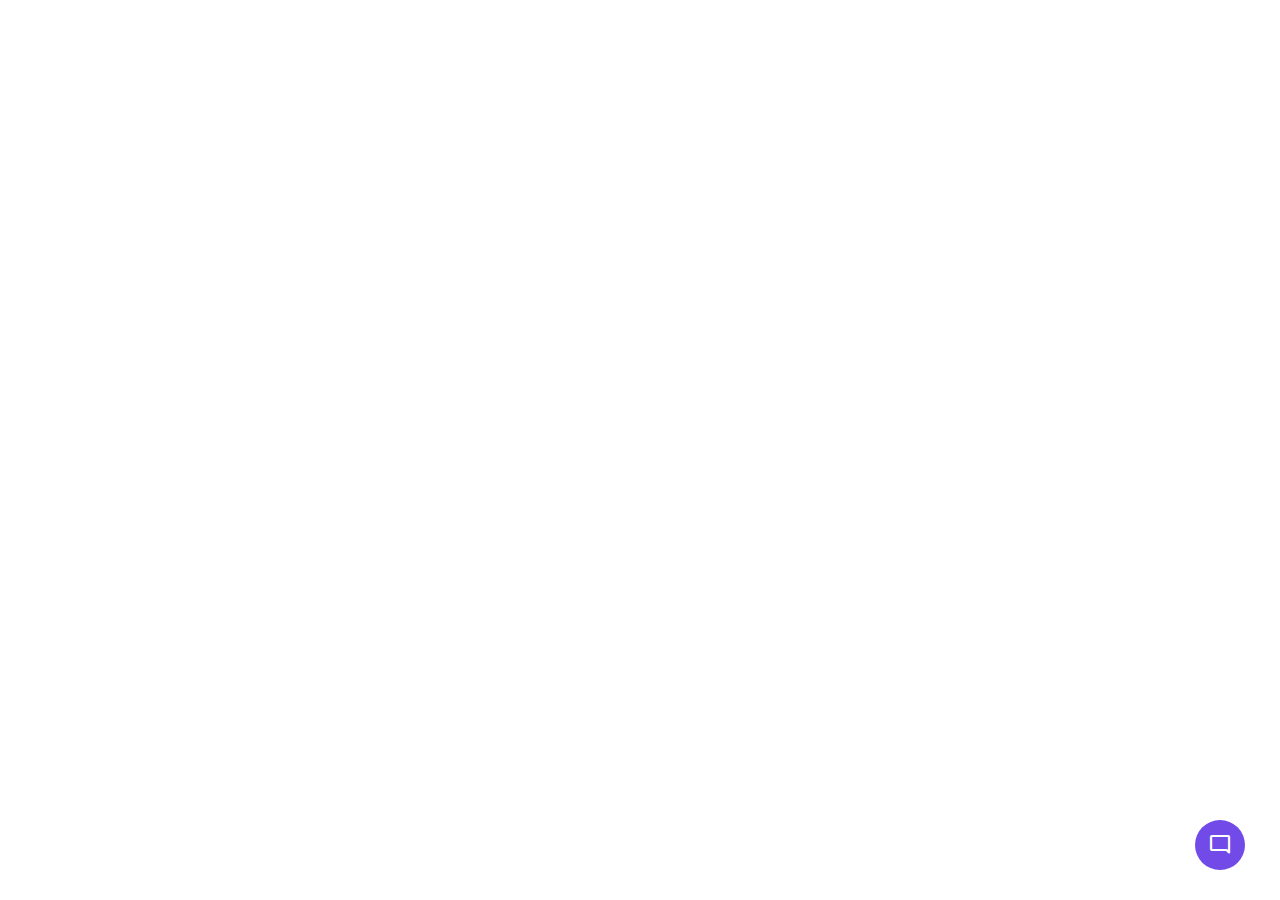
<file: admin/chatbot/index.html>
<!DOCTYPE html>
<html lang="en">

<head>
  <meta charset="UTF-8">
  <meta name="viewport" content="width=device-width, initial-scale=1.0">
  <title>VirtuaLink Chatbot</title>
  <!-- Google Fonts for Icons -->
  <link rel="stylesheet" href="https://fonts.googleapis.com/css2?family=Material+Symbols+Outlined:opsz,wght,FILL,GRAD@48,400,0,0" />
  <link rel="stylesheet" href="https://fonts.googleapis.com/css2?family=Material+Symbols+Rounded:opsz,wght,FILL,GRAD@48,400,1,0" />
  <!-- Chatbot CSS -->
  <link rel="stylesheet" href="style.css">
  <!-- Chatbot Script -->
  <script src="script.js" defer></script>
</head>

<body>
  <div class="chatbot-container">
    <button class="chatbot-toggler">
      <span class="material-symbols-rounded">mode_comment</span>
      <span class="material-symbols-outlined">close</span>
    </button>
    <div class="chatbot">
      <header>
        <h2>Chatbot</h2>
        <span class="close-btn material-symbols-outlined">close</span>
      </header>
      <ul class="chatbox">
        <li class="chat incoming">
          <span class="material-symbols-outlined">smart_toy</span>
          <p>Hi there 👋<br>How can I help you today?</p>
        </li>
      </ul>
      <div class="chat-input">
        <textarea placeholder="Enter a message..." spellcheck="false" required></textarea>
        <span id="send-btn" class="material-symbols-rounded">send</span>
      </div>
    </div>
  </div>
</body>

</html>
</file>
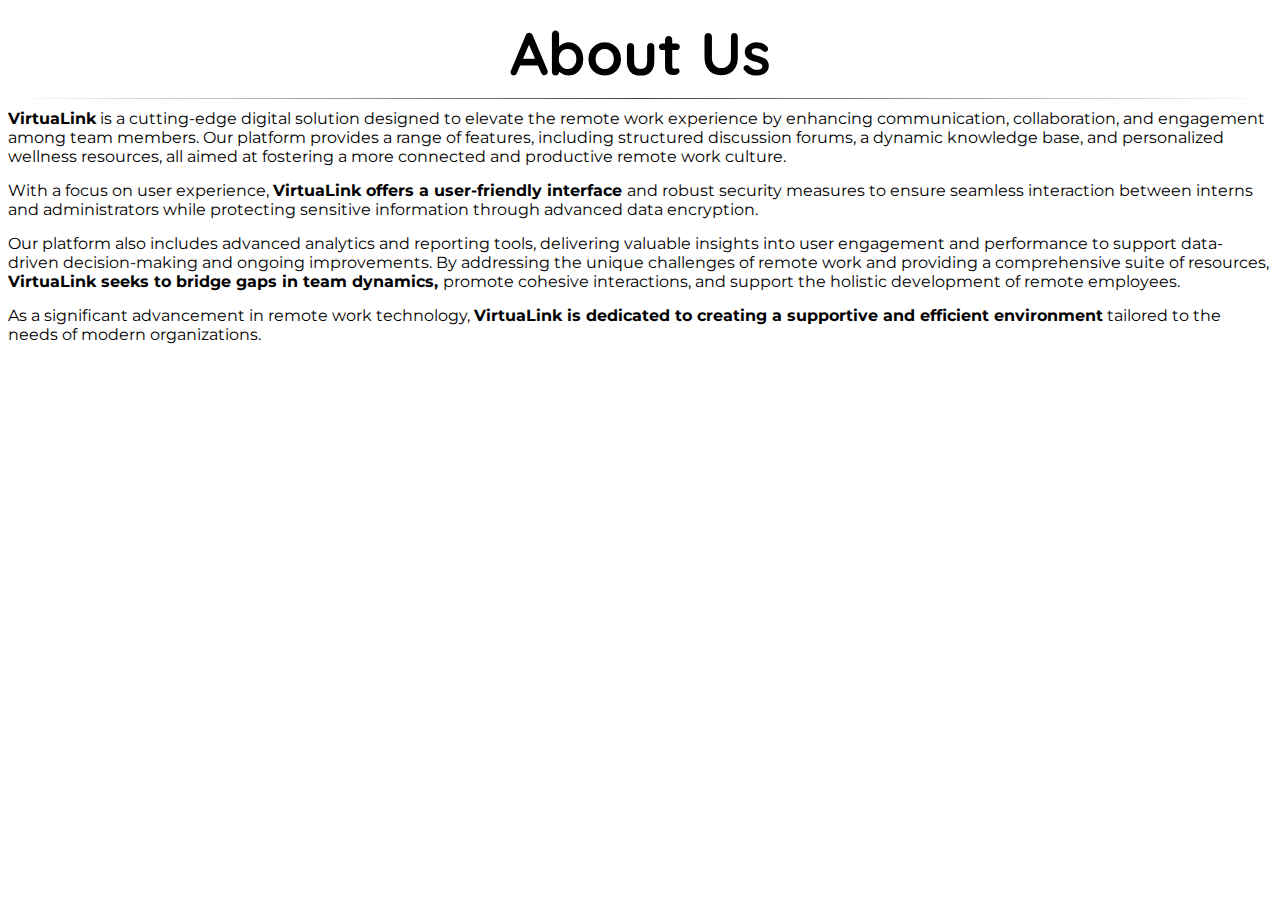
<file: about.html>
<!DOCTYPE html>
<html lang="en">
<head>
    <meta charset="UTF-8">
    <meta name="viewport" content="width=device-width, initial-scale=1.0">
    <title>About Us</title>
    <style>
        @import url('https://fonts.googleapis.com/css2?family=Quicksand:wght@700&family=Montserrat:wght@400&display=swap');
        
        /* About Us heading style */
        .about-us-heading {
            text-align: center;
            margin: 0;
            padding: 0;
            font-family: 'Quicksand', sans-serif;
            font-weight: bold;
            font-size: 60px;
            line-height: 90px;
        }

        /* About Us text style */
        .about-us-text {
            margin: 0 0 15px 0;
            padding: 0;
            font-family: 'Montserrat', sans-serif;
        }

        /* HR style */
        .hr-style {
            margin: 0;
            padding: 0;
            border: none;
            height: 1px;
            background-image: linear-gradient(to right, rgba(0, 0, 0, 0), rgba(0, 0, 0, 0.75), rgba(0, 0, 0, 0));
        }
        
        /* Container styles */
        #Content {
            margin: 0;
            padding: 0;
            position: relative;
        }

        #bannerL, #bannerR {
            margin: 0;
            padding: 0;
            position: sticky;
            top: 20px;
            width: 160px;
            height: 10px;
            color: black;
            font-family: 'Open Sans', Arial, sans-serif;
            font-size: 14px;
            background-color: white;
        }

        #bannerL {
            margin: 0 0 0 -160px;
            text-align: right;
            float: left;
        }

        #bannerR {
            margin: 0 -160px 0 0;
            float: right;
        }

        .boxed {
            margin: 10px 28.8px;
            padding: 0;
            clear: both;
            color: black;
            font-family: 'Open Sans', Arial, sans-serif;
            font-size: 14px;
            text-align: center;
            background-color: white;
        }

        #lipsum {
            margin: 0;
            padding: 0;
            text-align: justify;
        }
    </style>
</head>
<body>
    <p class="about-us-heading">
        About Us
    </p>

    <hr class="hr-style">

    <div id="Content">
        <div id="bannerL"></div>
        <div id="bannerR"></div>
        <div class="boxed">
            <div id="lipsum"></div>
        </div>
    </div>

    <p class="about-us-text">
        <b>VirtuaLink</b> is a cutting-edge digital solution designed to elevate the remote work experience by enhancing communication, collaboration, and engagement among team members. Our platform provides a range of features, including structured discussion forums, a dynamic knowledge base, and personalized wellness resources, all aimed at fostering a more connected and productive remote work culture.
    </p>

    <p class="about-us-text">
        With a focus on user experience, <b>VirtuaLink offers a user-friendly interface </b> and robust security measures to ensure seamless interaction between interns and administrators while protecting sensitive information through advanced data encryption.
    </p>

    <p class="about-us-text">
        Our platform also includes advanced analytics and reporting tools, delivering valuable insights into user engagement and performance to support data-driven decision-making and ongoing improvements. By addressing the unique challenges of remote work and providing a comprehensive suite of resources, <b>VirtuaLink seeks to bridge gaps in team dynamics, </b> promote cohesive interactions, and support the holistic development of remote employees.
    </p>

    <p class="about-us-text">
        As a significant advancement in remote work technology, <b>VirtuaLink is dedicated to creating a supportive and efficient environment</b> tailored to the needs of modern organizations.
    </p>
</body>
</html>
</file>
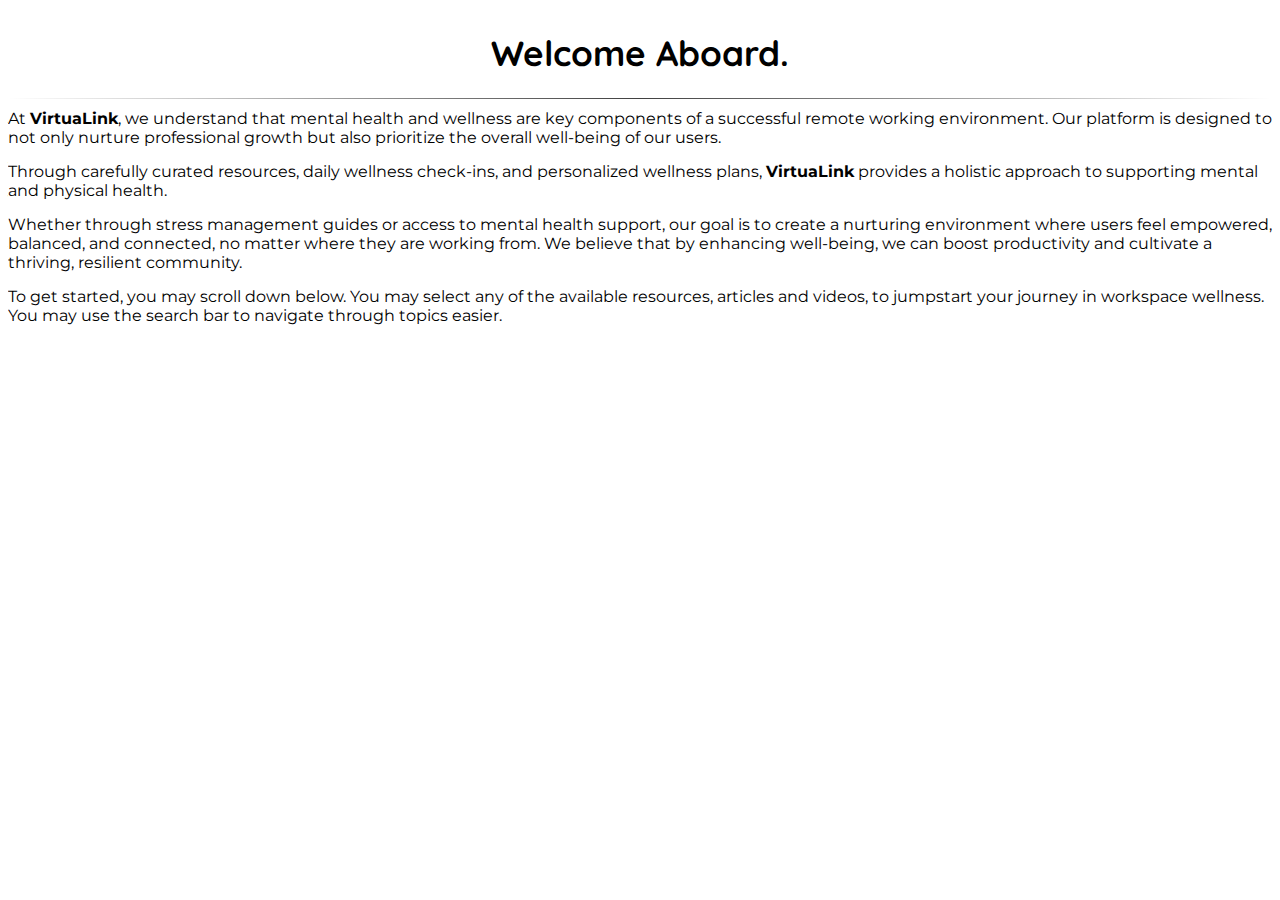
<file: wellness-about.html>
<!DOCTYPE html>
<html lang="en">
<head>
    <meta charset="UTF-8">
    <meta name="viewport" content="width=device-width, initial-scale=1.0">
    <title>About Us</title>
    <style>
        @import url('https://fonts.googleapis.com/css2?family=Quicksand:wght@700&family=Montserrat:wght@400&display=swap');
        
        /* About Us heading style */
        .wellness-heading {
            text-align: center;
            margin: 0;
            padding: 0;
            font-family: 'Quicksand', sans-serif;
            font-weight: bold;
            font-size: 35px;
            line-height: 90px;
        }

        /* About Us text style */
        .wellness-text {
            margin: 0 0 15px 0;
            padding: 0;
            font-family: 'Montserrat', sans-serif;
        }

        /* HR style */
        .hr-style {
            margin: 0;
            padding: 0;
            border: none;
            height: 1px;
            background-image: linear-gradient(to right, rgba(0, 0, 0, 0), rgba(0, 0, 0, 0.75), rgba(0, 0, 0, 0));
        }
        
        /* Container styles */
        #Content {
            margin: 0;
            padding: 0;
            position: relative;
        }

       .boxed {
            margin: 10px 28.8px;
            padding: 0;
            clear: both;
            color: black;
            font-family: 'Open Sans', Arial, sans-serif;
            font-size: 14px;
            text-align: center;
            background-color: white;
        }

        #lipsum {
            margin: 0;
            padding: 0;
            text-align: justify;
        }
    </style>
</head>
<body>
    <p class="wellness-heading">
        Welcome Aboard.
    </p>

    <hr class="hr-style">

    <div id="Content">
        <div class="boxed">
            <div id="lipsum"></div>
        </div>
    </div>

    <p class="wellness-text">
        At <b>VirtuaLink</b>, we understand that mental health and wellness are key components of a successful remote working environment. Our platform is designed to not only nurture professional growth but also prioritize the overall well-being of our users. 
    </p>

    <p class="wellness-text">
        Through carefully curated resources, daily wellness check-ins, and personalized wellness plans, <b>VirtuaLink</b> provides a holistic approach to supporting mental and physical health. 
    </p>

    <p class="wellness-text">
        Whether through  stress management guides or access to mental health support, our goal is to create a nurturing environment where users feel empowered, balanced, and connected, no matter where they are working from. We believe that by enhancing well-being, we can boost productivity and cultivate a thriving, resilient community.
    </p>

    <p class="wellness-text">
        To get started, you may scroll down below. You may select any of the available resources, articles and videos, to jumpstart your journey in workspace wellness. You may use the search bar to navigate through topics easier. 
    </p>

</body>
</html>
</file>
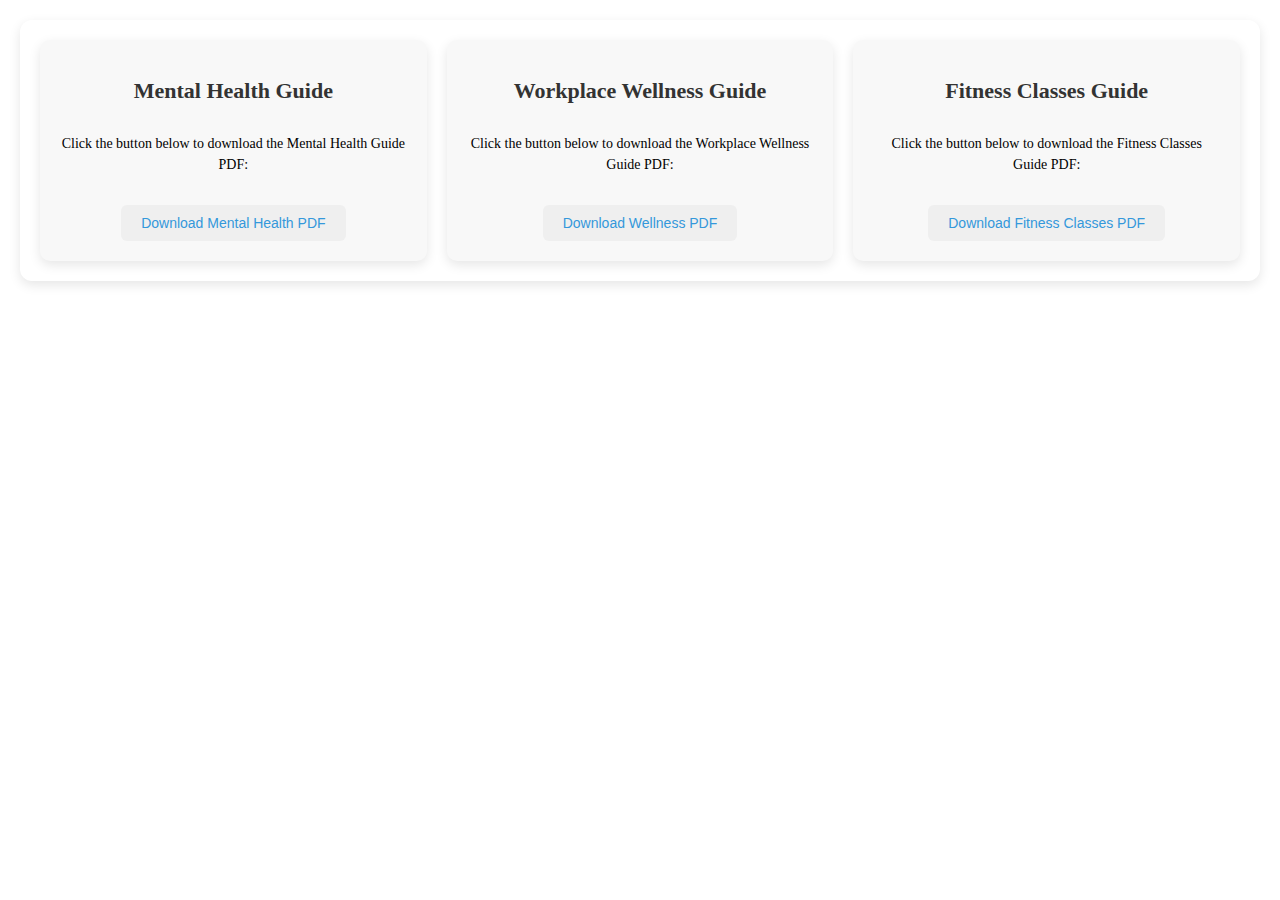
<file: wellness-pdf.html>
<!DOCTYPE html>
<html lang="en">
<head>
    <meta charset="UTF-8">
    <meta name="viewport" content="width=device-width, initial-scale=1.0">
    <title>About Us</title>
    <style>
        @import url('https://fonts.googleapis.com/css2?family=Quicksand:wght@700&family=Montserrat:wght@400&display=swap');
        
        /* About Us heading style */
        .wellness-heading {
            text-align: center;
            margin: 0;
            padding: 0;
            font-family: 'Quicksand', sans-serif;
            font-weight: bold;
            font-size: 28px; /* Reduced font size */
            line-height: 70px; /* Reduced line height */
        }

        /* About Us text style */
        .wellness-text {
            margin: 0 0 10px 0; /* Reduced margin */
            padding: 0;
            font-family: 'Montserrat', sans-serif;
            font-size: 16px; /* Reduced font size */
        }

        /* HR style */
        .hr-style {
            margin: 0;
            padding: 0;
            border: none;
            height: 1px;
            background-image: linear-gradient(to right, rgba(0, 0, 0, 0), rgba(0, 0, 0, 0.75), rgba(0, 0, 0, 0));
        }
        
        /* Container styles */
        #Content {
            margin: 0;
            padding: 0;
            position: relative;
        }

        .pdf-section {
            background-color: #fff;
            padding: 20px; /* Reduced padding */
            border-radius: 12px;
            box-shadow: 0 4px 12px rgba(0, 0, 0, 0.1);
            max-width: 1200px;
            margin: 20px auto; /* Reduced margin */
            display: flex;
            justify-content: space-between;
            align-items: stretch;
            gap: 20px; /* Reduced gap */
        }

        .pdf-column {
            flex: 1;
            padding: 20px; /* Reduced padding */
            background-color: #f8f8f8;
            border-radius: 10px;
            text-align: center;
            box-shadow: 0 4px 12px rgba(0, 0, 0, 0.1);
            display: flex;
            flex-direction: column;
            justify-content: space-between;
        }

        .pdf-column:last-child {
            margin-right: 0; /* Remove any extra right margin from the last column */
        }

        .pdf-column h2 {
            color: #333;
            margin-bottom: 15px; /* Reduced margin */
            font-size: 22px; /* Reduced font size */
        }

        .pdf-column p {
            margin-bottom: 30px; /* Reduced margin */
            font-size: 14px; /* Reduced font size */
            line-height: 1.5; /* Adjusted line height */
        }

        .pdf-column button {
            color: #3498db;
            border: none;
            padding: 10px 20px; /* Reduced padding */
            font-size: 14px; /* Reduced font size */
            cursor: pointer;
            border-radius: 6px; /* Reduced border radius */
            transition: background-color 0.3s ease;
        }

        .pdf-column button:hover {
            background-color: #0056b3;
        }

        @media (max-width: 768px) {
            .pdf-section {
                flex-direction: column;
            }

            .pdf-column {
                margin-bottom: 15px; /* Reduced margin */
                margin-right: 0; /* Ensure no right margin on small screens */
            }
        }
    </style>
</head>
<body>
    <section class="pdf-section">
        <!-- Column for Mental Health Guide -->
        <div class="pdf-column">
            <h2>Mental Health Guide</h2>
            <p>Click the button below to download the Mental Health Guide PDF:</p>
            <a href="path-to-mental-health-pdf.pdf" download>
                <button>Download Mental Health PDF</button>
            </a>
        </div>
        <!-- Column for Wellness Guide -->
        <div class="pdf-column">
            <h2>Workplace Wellness Guide</h2>
            <p>Click the button below to download the Workplace Wellness Guide PDF:</p>
            <a href="path-to-wellness-pdf.pdf" download>
                <button>Download Wellness PDF</button>
            </a>
        </div>
        <!-- Column for Wellness Guide -->
        <div class="pdf-column">
        <h2>Fitness Classes Guide</h2>
            <p>Click the button below to download the Fitness Classes Guide PDF:</p>
            <a href="path-to-wellness-pdf.pdf" download>
                <button>Download Fitness Classes PDF</button>
            </a>
        </div>
    </section>
</body>
</html>
</file>
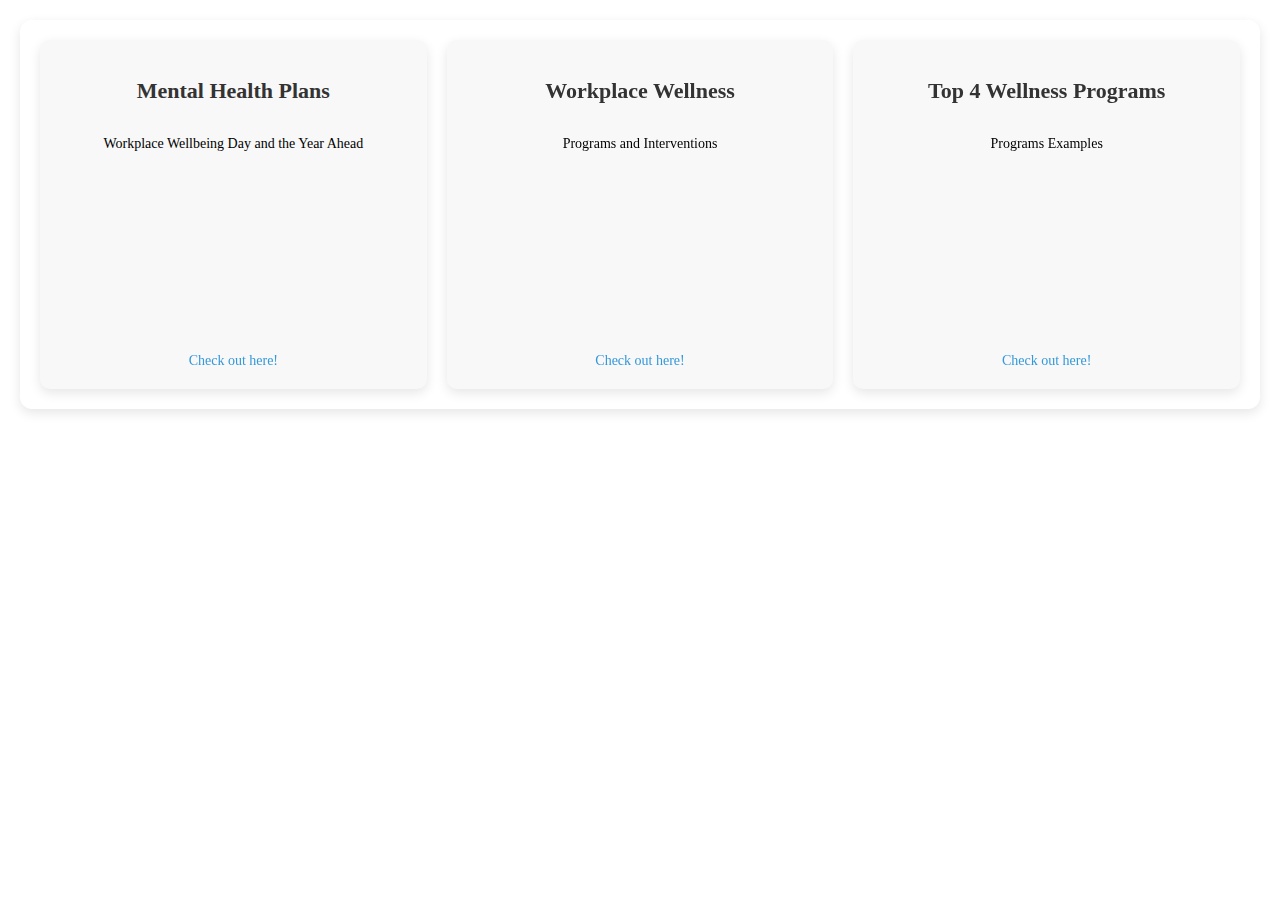
<file: wellness-vid.html>
<!DOCTYPE html>
<html lang="en">
<head>
    <meta charset="UTF-8">
    <meta name="viewport" content="width=device-width, initial-scale=1.0">
    <title>About Us</title>
    <style>
        @import url('https://fonts.googleapis.com/css2?family=Quicksand:wght@700&family=Montserrat:wght@400&display=swap');
        
        /* Container styles */
        .video-section {
            background-color: #fff;
            padding: 20px;
            border-radius: 12px;
            box-shadow: 0 4px 12px rgba(0, 0, 0, 0.1);
            max-width: 1200px;
            margin: 20px auto;
            display: flex;
            justify-content: space-between;
            align-items: stretch;
            gap: 20px;
        }

        .video-column {
            flex: 1;
            padding: 20px;
            background-color: #f8f8f8;
            border-radius: 10px;
            text-align: center;
            box-shadow: 0 4px 12px rgba(0, 0, 0, 0.1);
            display: flex;
            flex-direction: column;
            justify-content: center; /* Ensure content is vertically centered */
            align-items: center; /* Ensure content is horizontally centered */
        }

        .video-column h2 {
            color: #333;
            margin-bottom: 15px;
            font-size: 22px;
        }

        .video-column p {
            margin-bottom: 15px;
            font-size: 14px;
            line-height: 1.5;
        }

        .video-column iframe {
            margin-bottom: 15px;
        }

        .video-column a {
            text-decoration: none;
            color: #3498db;
            font-size: 14px;
        }

        .video-column a:hover {
            color: #0056b3;
        }

        /* Responsive styling */
        @media (max-width: 768px) {
            .video-section {
                flex-direction: column;
            }

            .video-column {
                margin-bottom: 15px;
            }
        }
    </style>
</head>
<body>
    <section class="video-section">
        <!-- Column for Video 1 -->
        <div class="video-column">
            <h2>Mental Health Plans</h2>
            <p>Workplace Wellbeing Day and the Year Ahead</p>
            <iframe width="300" height="169" src="https://www.youtube.com/embed/xh3wy6DEKW8" 
                    title="YouTube video player" frameborder="0" 
                    allow="accelerometer; autoplay; clipboard-write; encrypted-media; gyroscope; picture-in-picture" 
                    allowfullscreen></iframe>
            <a href="https://www.youtube.com/watch?v=xh3wy6DEKW8" target="_blank">Check out here!</a>
        </div>
        <!-- Column for Video 2 -->
        <div class="video-column">
            <h2>Workplace Wellness</h2>
            <p>Programs and Interventions</p>
            <iframe width="300" height="169" src="https://www.youtube.com/embed/MZtRRMVGSng" 
                    title="YouTube video player" frameborder="0" 
                    allow="accelerometer; autoplay; clipboard-write; encrypted-media; gyroscope; picture-in-picture" 
                    allowfullscreen></iframe>
            <a href="https://www.youtube.com/watch?v=MZtRRMVGSng" target="_blank">Check out here!</a>
        </div>
        <!-- Column for Video 3 -->
        <div class="video-column">
            <h2>Top 4 Wellness Programs</h2>
            <p>Programs Examples</p>
            <iframe width="300" height="169" src="https://www.youtube.com/embed/FDnDYnwYydA" 
                    title="YouTube video player" frameborder="0" 
                    allow="accelerometer; autoplay; clipboard-write; encrypted-media; gyroscope; picture-in-picture" 
                    allowfullscreen></iframe>
            <a href="https://www.youtube.com/watch?v=FDnDYnwYydA" target="_blank">Check out here!</a>
        </div>
    </section>
</body>
</html>
</file>
<file: admin/chatbot/style.css>
/* Import Google font - Poppins */
@import url('https://fonts.googleapis.com/css2?family=Poppins:wght@400;500;600&display=swap');

.chatbot-container {
  margin: 0;
  padding: 0;
  box-sizing: border-box;
  font-family: "Poppins", sans-serif;
}

.chatbot-toggler {
  position: fixed;
  bottom: 30px;
  right: 35px;
  outline: none;
  border: none;
  height: 50px;
  width: 50px;
  display: flex;
  cursor: pointer;
  align-items: center;
  justify-content: center;
  border-radius: 50%;
  background: #724ae8;
  transition: all 0.2s ease;
}

body.show-chatbot .chatbot-toggler {
  transform: rotate(90deg);
}

.chatbot-toggler span {
  color: #fff;
  position: absolute;
}

.chatbot-toggler span:last-child,
body.show-chatbot .chatbot-toggler span:first-child {
  opacity: 0;
}

body.show-chatbot .chatbot-toggler span:last-child {
  opacity: 1;
}

.chatbot {
  position: fixed;
  right: 35px;
  bottom: 90px;
  width: 420px;
  background: #fff;
  border-radius: 15px;
  overflow: hidden;
  opacity: 0;
  pointer-events: none;
  transform: scale(0.5);
  transform-origin: bottom right;
  box-shadow: 0 0 128px 0 rgba(0, 0, 0, 0.1),
    0 32px 64px -48px rgba(0, 0, 0, 0.5);
  transition: all 0.1s ease;
}

body.show-chatbot .chatbot {
  opacity: 1;
  pointer-events: auto;
  transform: scale(1);
}

.chatbot header {
  padding: 16px 0;
  position: relative;
  text-align: center;
  color: #fff;
  background: #724ae8;
  box-shadow: 0 2px 10px rgba(0, 0, 0, 0.1);
}

.chatbot header span {
  position: absolute;
  right: 15px;
  top: 50%;
  display: none;
  cursor: pointer;
  transform: translateY(-50%);
}

header h2 {
  font-size: 1.4rem;
}

.chatbot .chatbox {
  overflow-y: auto;
  height: 510px;
  padding: 30px 20px 100px;
}

.chatbot :where(.chatbox, textarea)::-webkit-scrollbar {
  width: 6px;
}

.chatbot :where(.chatbox, textarea)::-webkit-scrollbar-track {
  background: #fff;
  border-radius: 25px;
}

.chatbot :where(.chatbox, textarea)::-webkit-scrollbar-thumb {
  background: #ccc;
  border-radius: 25px;
}

.chatbox .chat {
  display: flex;
  list-style: none;
}

.chatbox .outgoing {
  margin: 20px 0;
  justify-content: flex-end;
}

.chatbox .incoming span {
  width: 32px;
  height: 32px;
  color: #fff;
  cursor: default;
  text-align: center;
  line-height: 32px;
  align-self: flex-end;
  background: #724ae8;
  border-radius: 4px;
  margin: 0 10px 7px 0;
}

.chatbox .chat p {
  white-space: pre-wrap;
  padding: 12px 16px;
  border-radius: 10px 10px 0 10px;
  max-width: 75%;
  color: #fff;
  font-size: 0.95rem;
  background: #4a7fe8;
}

.chatbox .incoming p {
  border-radius: 10px 10px 10px 0;
}

.chatbox .chat p.error {
  color: #721c24;
  background: #f8d7da;
}

.chatbox .incoming p {
  color: #000;
  background: #f2f2f2;
}

.chatbot .chat-input {
  display: flex;
  gap: 5px;
  position: absolute;
  bottom: 0;
  width: 100%;
  background: #fff;
  padding: 3px 20px;
  border-top: 1px solid #ddd;
}

.chat-input textarea {
  height: 55px;
  width: 100%;
  border: none;
  outline: none;
  resize: none;
  max-height: 180px;
  padding: 15px 15px 15px 0;
  font-size: 0.95rem;
}

.chat-input span {
  align-self: flex-end;
  color: #724ae8;
  cursor: pointer;
  height: 55px;
  display: flex;
  align-items: center;
  visibility: hidden;
  font-size: 1.35rem;
}

.chat-input textarea:valid~span {
  visibility: visible;
}

@media (max-width: 490px) {
  .chatbot-toggler {
    right: 20px;
    bottom: 20px;
  }

  .chatbot {
    right: 0;
    bottom: 0;
    height: 100%;
    border-radius: 0;
    width: 100%;
  }

  .chatbot .chatbox {
    height: 90%;
    padding: 25px 15px 100px;
  }

  .chatbot .chat-input {
    padding: 5px 15px;
  }

  .chatbot header span {
    display: block;
  }
}
</file>
